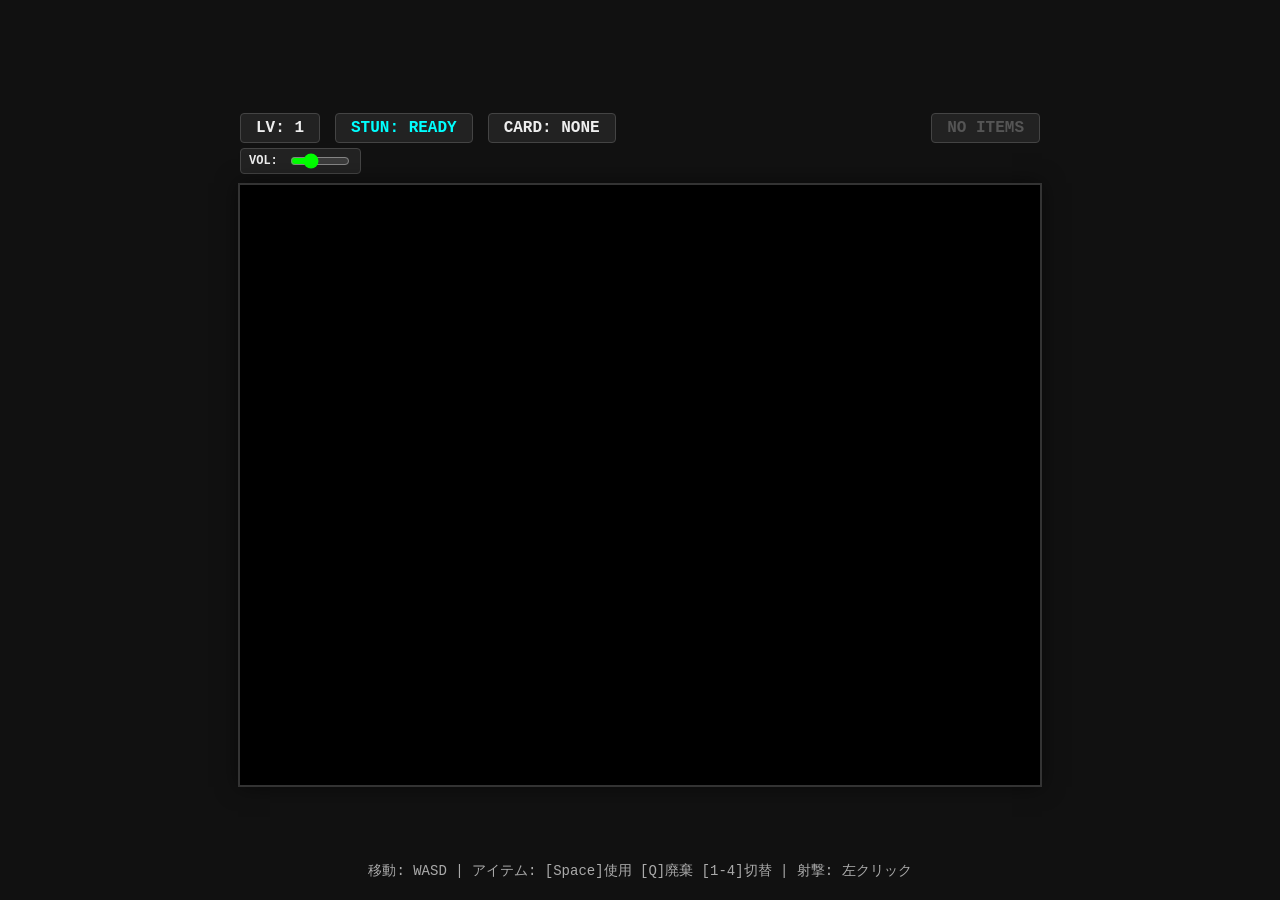
<file: Stealth_Action.html>
<!DOCTYPE html>
<html lang="ja">
<head>
    <meta charset="UTF-8">
    <meta name="viewport" content="width=device-width, initial-scale=1.0">
    <title>Stealth Rogue: Blind Spot</title>
    <link rel="stylesheet" href="./css/Stealth_Action.css">
</head>
<body>

    <div id="notification-area"></div>

    <div id="ui-layer">
        <div class="hud-group">
            <div class="hud-row">
                <div class="hud-item">LV: <span id="level-display">1</span></div>
                <div class="hud-item stun-box">STUN: <span id="stun-display">READY</span></div>
                <div class="hud-item" id="keycard-display">CARD: NONE</div>
            </div>
            <div class="hud-row">
                <div class="volume-control">
                    VOL: <input type="range" id="volume-slider" min="0" max="100" value="30">
                </div>
            </div>
        </div>
        
        <div class="item-container" id="inventory-display">
            <div class="hud-item" style="color:#555">NO ITEMS</div>
        </div>
    </div>

    <canvas id="gameCanvas" width="800" height="600"></canvas>
    
    <div class="status-msg">
        移動: WASD | アイテム: [Space]使用 [Q]廃棄 [1-4]切替 | 射撃: 左クリック
    </div>
    
<script src="./js/state.js"></script>
<script src="./js/audio.js"></script>
<script src="./js/map.js"></script>
<script src="./js/pathfinding.js"></script>
<script src="./js/enemies.js"></script>
<script src="./js/player.js"></script>
<script src="./js/rendering.js"></script>
<script src="./js/game.js"></script>
</body>
</html>
</file>
<file: css/Stealth_Action.css>
body {
    background-color: #111;
    color: #eee;
    margin: 0;
    display: flex;
    flex-direction: column;
    align-items: center;
    justify-content: center;
    height: 100vh;
    font-family: 'Courier New', sans-serif;
    overflow: hidden;
    user-select: none;
}
canvas {
    background-color: #000;
    box-shadow: 0 0 20px rgba(0, 0, 0, 0.5);
    border: 2px solid #333;
    max-width: 100%;
    max-height: 80vh;
    cursor: crosshair;
}
#game-view {
    position: relative;
    width: min(800px, 100vw, 106.66vh);
    aspect-ratio: 4 / 3;
    max-height: 80vh;
}
#game-view canvas {
    position: absolute;
    width: 100%;
    height: 100%;
    box-sizing: border-box;
}
#game-view #gameCanvas {
    border: 0;
    outline: 2px solid #333;
}
#game-view #overlayCanvas {
    background: transparent;
    border: 0;
    box-shadow: none;
    pointer-events: none;
}
#game-view #minimapCanvas {
    width: 18.75%;
    height: 18.6667%;
    right: 8px;
    top: 8px;
    opacity: 0.65;
    border: 2px solid #8a9;
    cursor: default;
}
#notification-area {
    z-index: 2;
}
#ui-layer {
    width: 800px;
    display: flex;
    justify-content: space-between;
    align-items: flex-start;
    margin-bottom: 10px;
    font-weight: bold;
    font-size: 16px;
    height: 60px;
}
.hud-group {
    display: flex;
    flex-direction: column;
    gap: 5px;
}
.hud-row {
    display: flex;
    gap: 15px;
    align-items: center;
}
.hud-item {
    background: #222;
    padding: 5px 15px;
    border-radius: 4px;
    border: 1px solid #444;
    white-space: nowrap;
}
.item-container {
    display: flex;
    gap: 10px;
}
.inventory-slot {
    position: relative;
    background: #222;
    border: 1px solid #444;
    padding: 5px 10px;
    border-radius: 4px;
    text-align: center;
    min-width: 60px;
}
.inventory-slot.selected {
    border-color: #ffcc00;
    background: #332200;
    box-shadow: 0 0 10px rgba(255, 204, 0, 0.3);
}
.slot-key {
    position: absolute;
    top: -8px;
    left: 50%;
    transform: translateX(-50%);
    background: #000;
    color: #888;
    font-size: 10px;
    padding: 0 4px;
    border: 1px solid #444;
    border-radius: 4px;
}
.stun-box {
    color: #00ffff;
}
.volume-control {
    display: flex;
    align-items: center;
    gap: 10px;
    font-size: 12px;
    background: #222;
    padding: 2px 8px;
    border-radius: 4px;
    border: 1px solid #444;
}
input[type=range] {
    width: 60px;
    accent-color: #0f0;
}
.status-msg {
    position: absolute;
    bottom: 20px;
    color: #aaa;
    font-size: 14px;
    text-align: center;
}
#notification-area {
    position: absolute;
    top: 20%;
    left: 50%;
    transform: translate(-50%, -50%);
    color: #ff0;
    font-size: 24px;
    font-weight: bold;
    text-shadow: 2px 2px 0 #000;
    pointer-events: none;
    opacity: 0;
    transition: opacity 0.5s;
}
</file>
